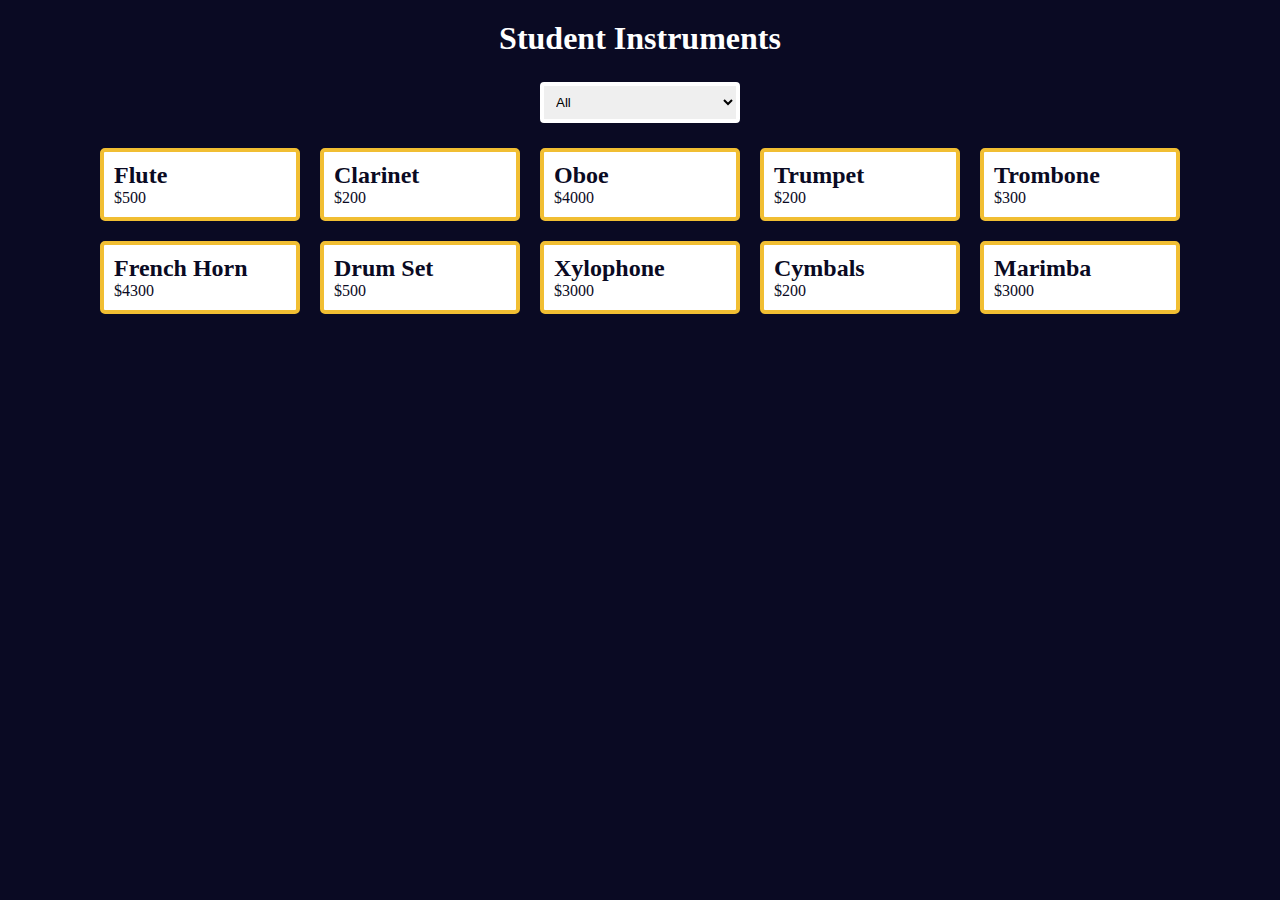
<file: musicInstrumentFilter(DOM)/index.html>
<!DOCTYPE html>
<html lang="en">
  <head>
    <meta charset="UTF-8" />
    <meta name="viewport" content="width=device-width, initial-scale=1.0" />
    <title>Music Instruments product page</title>
    <link rel="stylesheet" href="./styles.css" />
  </head>
  <body>
    <h1>Student Instruments</h1>

    <main>
      <select class="select-container">
        <option id="all" value="all">All</option>
        <option id="woodwinds" value="woodwinds">Woodwinds</option>
        <option id="brass" value="brass">Brass</option>
        <option id="percussion" value="percussion">Percussion</option>
      </select>

      <div class="products-container">
        <div class="card">
          <h2>Flute</h2>
          <p>$500</p>
        </div>
        <div class="card">
          <h2>Clarinet</h2>
          <p>$200</p>
        </div>
        <div class="card">
          <h2>Oboe</h2>
          <p>$4000</p>
        </div>

        <div class="card">
          <h2>Trumpet</h2>
          <p>$200</p>
        </div>
        <div class="card">
          <h2>Trombone</h2>
          <p>$300</p>
        </div>
        <div class="card">
          <h2>French Horn</h2>
          <p>$4300</p>
        </div>

        <div class="card">
          <h2>Drum Set</h2>
          <p>$500</p>
        </div>
        <div class="card">
          <h2>Xylophone</h2>
          <p>$3000</p>
        </div>
        <div class="card">
          <h2>Cymbals</h2>
          <p>$200</p>
        </div>
        <div class="card">
          <h2>Marimba</h2>
          <p>$3000</p>
        </div>
      </div>
    </main>
    <script src="./script.js"></script>
  </body>
</html>
</file>
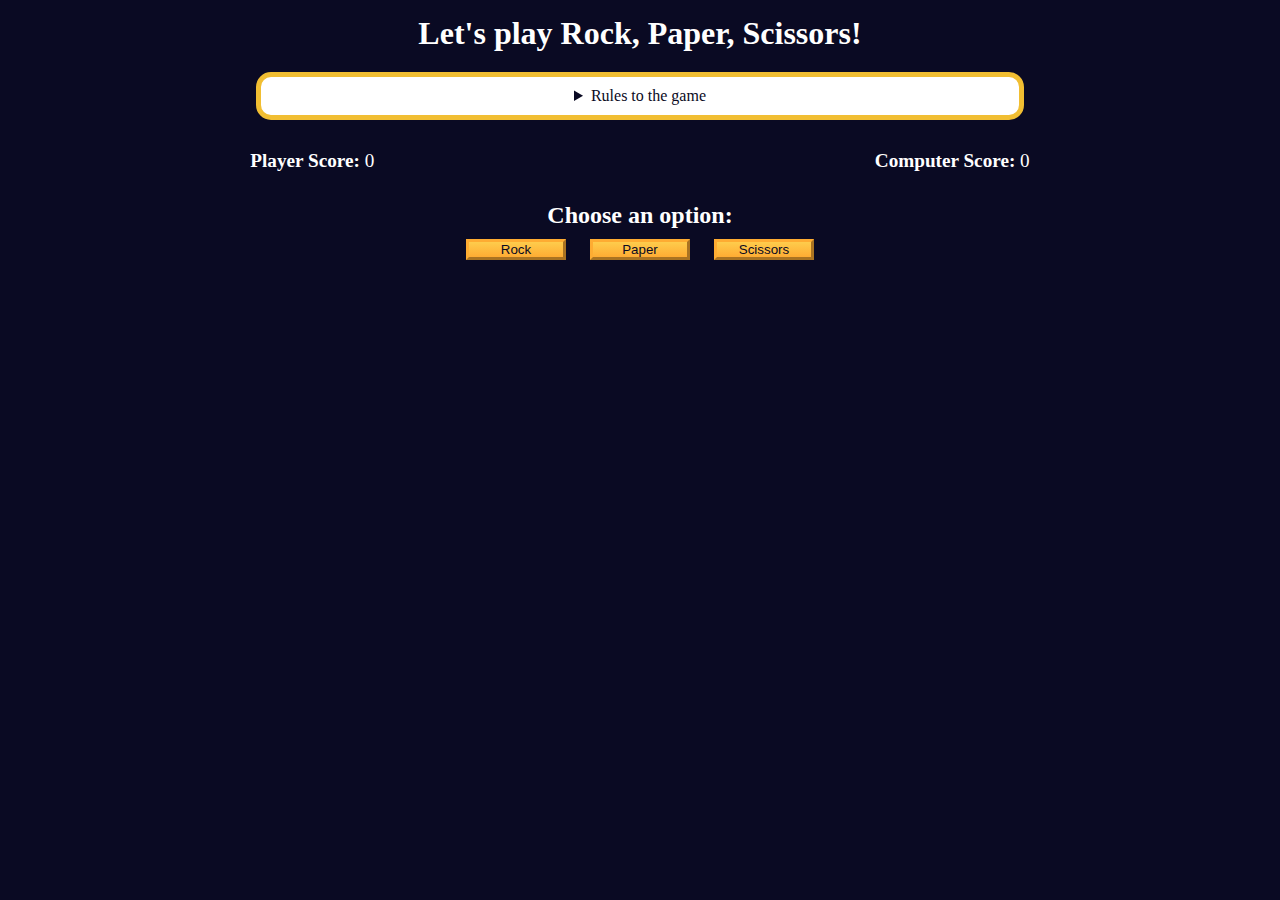
<file: rockPaperScissors/index.html>
<!DOCTYPE html>
<html lang="en">
  <head>
    <meta charset="UTF-8" />
    <meta name="viewport" content="width=device-width, initial-scale=1.0" />
    <title>Rock, Paper, Scissors game</title>
    <link rel="stylesheet" href="./styles.css" />
  </head>
  <body>
    <h1>Let's play Rock, Paper, Scissors!</h1>
    <main>
      <details class="rules-container">
        <summary>Rules to the game</summary>

        <p>You will be playing against the computer.</p>
        <p>You can choose between Rock, Paper, and Scissors.</p>
        <p>The first one to three points wins.</p>

        <p>Here are the rules to getting a point in the game:</p>
        <ul>
          <li>Rock beats Scissors</li>
          <li>Scissors beats Paper</li>
          <li>Paper beats Rock</li>
        </ul>
        <p>
          If the player and computer choose the same option (Ex. Paper and
          Paper), then no one gets the point.
        </p>
      </details>

      <div class="score-container">
        <strong
          >Player Score: <span class="score" id="player-score">0</span></strong
        >
        <strong
          >Computer Score:
          <span class="score" id="computer-score">0</span></strong
        >
      </div>

      <section class="options-container">
        <h2>Choose an option:</h2>
        <div class="btn-container">
          <button id="rock-btn" class="btn">Rock</button>
          <button id="paper-btn" class="btn">Paper</button>
          <button id="scissors-btn" class="btn">Scissors</button>
        </div>
      </section>

      <div class="results-container">
        <p id="results-msg"></p>
        <p id="winner-msg"></p>
        <button class="btn" id="reset-game-btn">Play again?</button>
      </div>
    </main>
    <script src="./script.js"></script>
  </body>
</html>
</file>
<file: musicInstrumentFilter(DOM)/styles.css>
*,
*::before,
*::after {
  margin: 0;
  padding: 0;
  box-sizing: border-box;
}

:root {
  --dark-grey: #0a0a23;
  --white: #ffffff;
  --yellow: #f1be32;
}

body {
  background-color: var(--dark-grey);
  color: var(--white);
}

h1 {
  text-align: center;
  margin-top: 20px;
}

.select-container {
  display: block;
  margin: 25px auto;
  padding: 8px;
  border: 4px solid var(--white);
  border-radius: 4px;
  width: 200px;
}

.products-container {
  display: flex;
  flex-direction: column;
  flex-wrap: wrap;
  align-items: center;
  justify-content: center;
  gap: 20px;
}

@media (min-width: 760px) {
  .products-container {
    flex-direction: row;
  }
}

.card {
  background-color: var(--white);
  color: var(--dark-grey);
  border: 4px solid var(--yellow);
  border-radius: 5px;
  padding: 10px;
  width: 200px;
}
</file>
<file: rockPaperScissors/styles.css>
*,
*::before,
*::after {
  margin: 0;
  padding: 0;
  box-sizing: border-box;
}

:root {
  --very-dark-blue: #0a0a23;
  --white: #ffffff;
  --yellow: #f1be32;
  --golden-yellow: #feac32;
}

body {
  background-color: var(--very-dark-blue);
  text-align: center;
  color: var(--white);
}

h1 {
  margin: 15px 0 20px;
}

.btn {
  cursor: pointer;
  width: 100px;
  margin: 10px;
  color: var(--very-dark-blue);
  background-color: var(--golden-yellow);
  background-image: linear-gradient(#fecc4c, #ffac33);
  border-color: var(--golden-yellow);
  border-width: 3px;
}

.btn:hover {
  background-image: linear-gradient(#ffcc4c, #f89808);
}

.rules-container {
  padding: 10px 0;
  margin: auto;
  border-radius: 15px;
  border: 5px solid var(--yellow);
  background-color: var(--white);
  color: var(--very-dark-blue);
}

.rules-container ul {
  list-style-type: none;
}

.rules-container p {
  margin: 10px 0;
}

@media (min-width: 760px) {
  .rules-container {
    width: 60%;
  }
}

.score-container {
  display: flex;
  justify-content: space-around;
  margin: 30px 0;
  font-size: 1.2rem;
}

.score {
  font-weight: 500;
}

.results-container {
  font-size: 1.3rem;
  margin: 15px 0;
}

#winner-msg {
  margin-top: 25px;
}

#reset-game-btn {
  display: none;
  margin: 20px auto;
}
</file>
